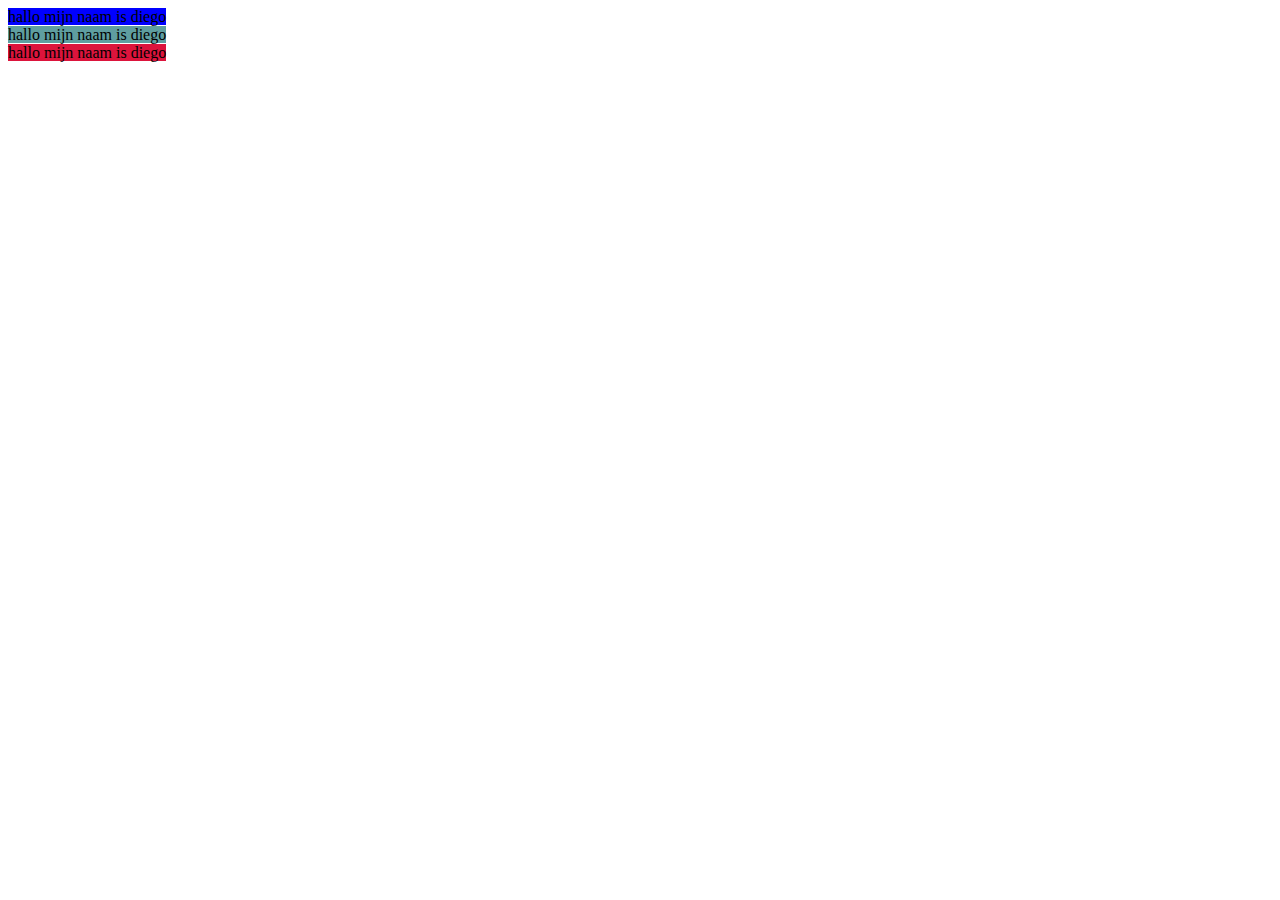
<file: 02 - Layout/taak01 - Block elements/index.html>
<!DOCTYPE html>
<html>

    <link rel="stylesheet" href="style.css">
    <head>
        
        <title>hallo en welkom</title>
    </head>
        <paragraaf met id="Paragraaf1">
        <paragraaf met id="Paragraaf2">
        <paragraaf met id="paragraaf3">
    <body>
        <p1 id="Paragraaf1">hallo mijn naam is diego</p1>
        <br>
        <p1 id="Paragraaf2">hallo mijn naam is diego</p1>
        <br>
        <p1 id="Paragraaf3">hallo mijn naam is diego</p1>

    </body>
</html>
</file>
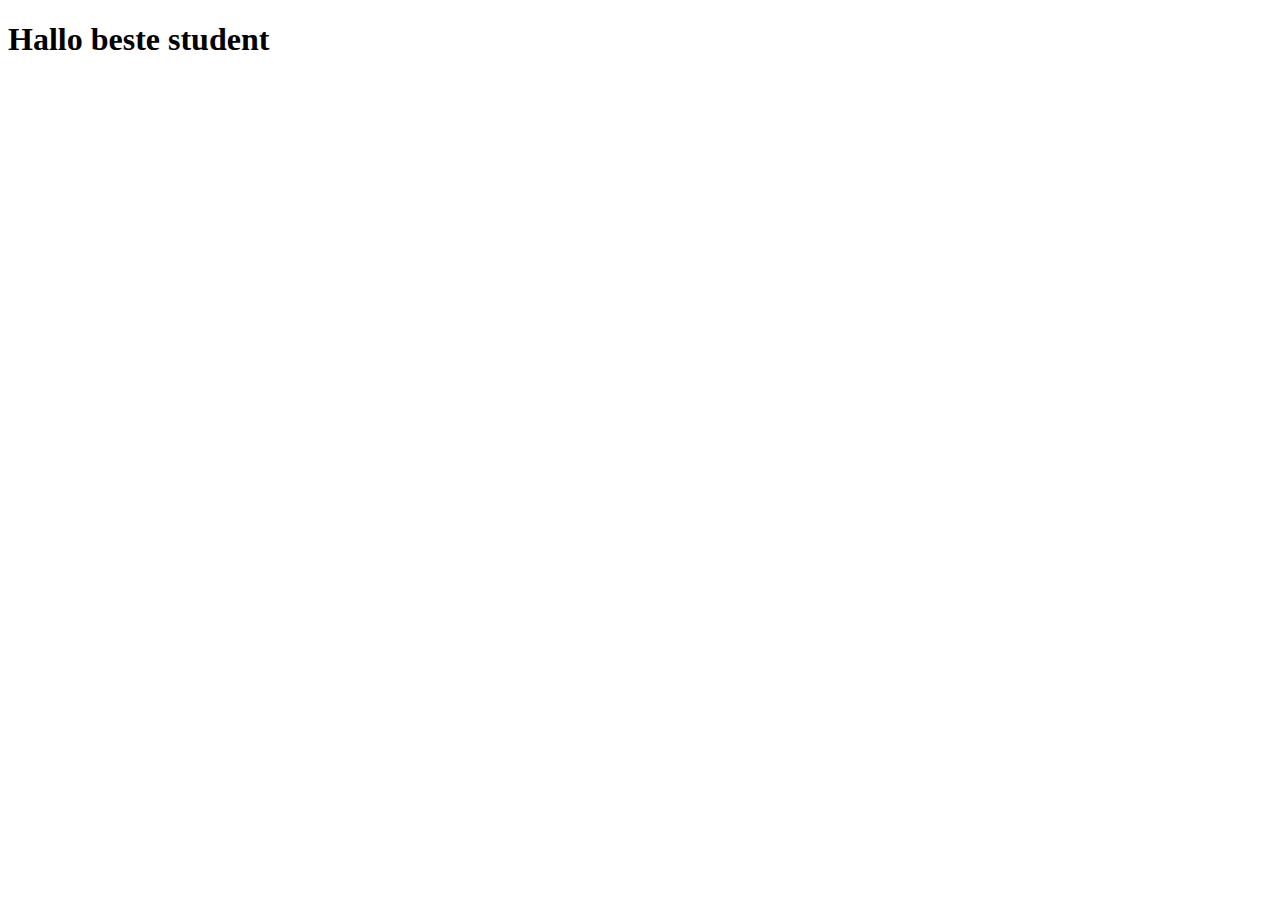
<file: 02 - Layout/taak03 - Display Property/index.html>
<!DOCTYPE html>
<html lang="en">
  <link rel="stylesheet" href="style.css">
<head>
  <meta charset="utf-8">
  <title>Example of CSS display</title>
  <style>
   
   
  </style>
</head>
<id="Blauw">
<body>
    <h1>Hallo beste student</h1>
    <p id="Blauw">De <code>display: none</code> zorgt ervoor dat een element helemaal niet getoond wordt</p>  
</body>
</html>
</file>
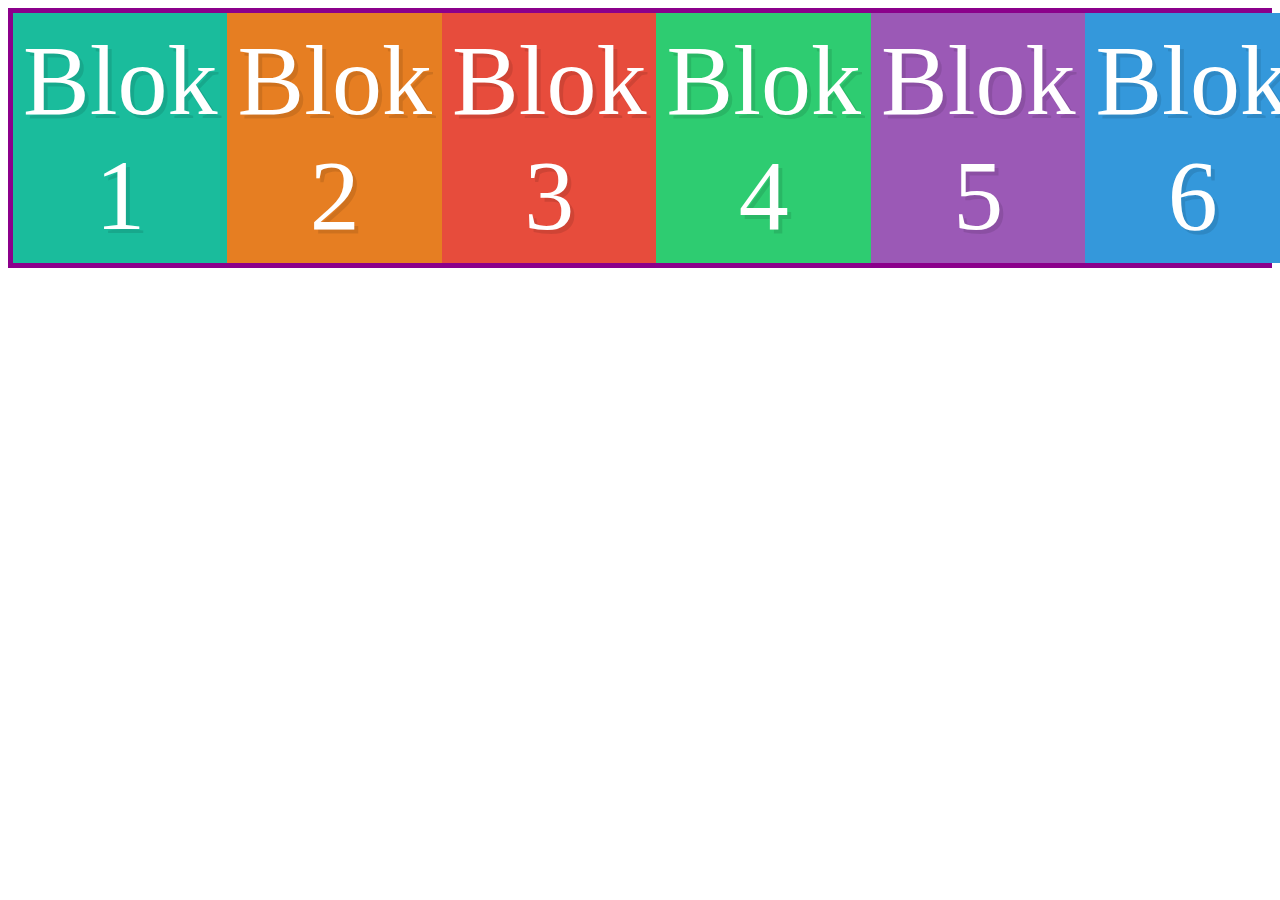
<file: 04 - FlexBox/taak01 - What the Flex/index.html>
<!DOCTYPE html>
<html lang="en">
<head>
    <meta charset="UTF-8">
    <meta name="viewport" content="width=device-width, initial-scale=1.0">
    <title>Flexbox container</title>

    <style>
        .container{
            border:5px solid darkmagenta;
            display:flex;
            flex-direction: row;
        }

        .items{
            color:white;
            font-size: 100px;
            text-align: center;
            text-shadow:4px 4px 0 rgba(0,0,0,0.1);
            padding:10px;
        }

        #item-1{
            background:#1abc9c;
        }

        #item-2{
            background:#e67e22;
        }

        #item-3{
            background:#e74c3c;
        }

        #item-4{
            background:#2ecc71;
        }

        #item-5{
            background:#9b59b6;
        }
        
        #item-6{
            background:#3498db;
        }
        

    </style>
</head>
<body>
    <div class="container">
        <div id="item-1" class="items">Blok 1</div>
        <div id="item-2" class="items">Blok 2</div>
        <div id="item-3" class="items">Blok 3</div>
        <div id="item-4" class="items">Blok 4</div>
        <div id="item-5" class="items">Blok 5</div>
        <div id="item-6" class="items">Blok 6</div>
    </div>
</body>
</html>
</file>
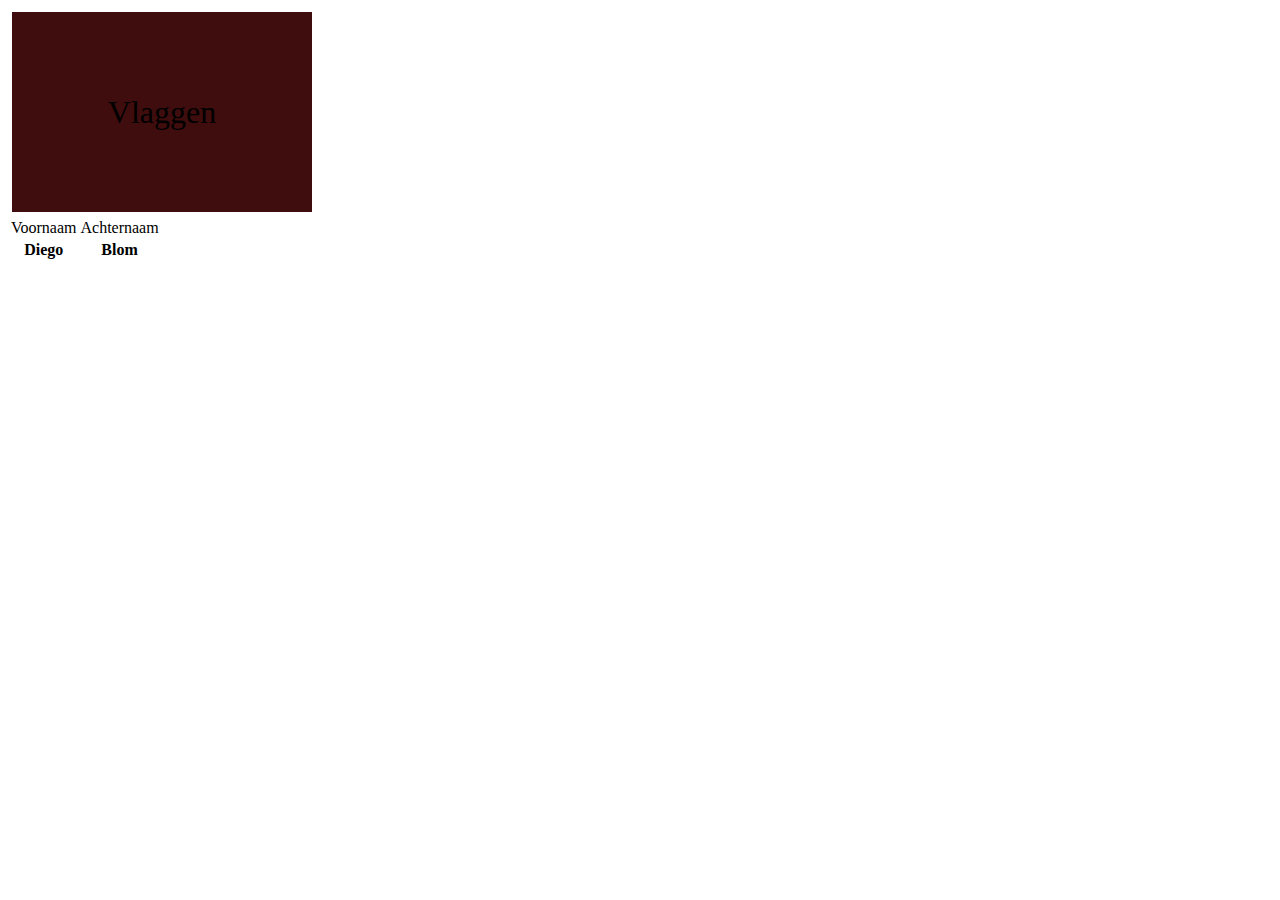
<file: opdracht/eindopdracht/index.html>
<!DOCTYPE html>
<html lang="en">
<head>
    <meta charset="UTF-8">
    <meta name="viewport" content="width=device-width, initial-scale=1.0">
    <title>Document</title>
    <link rel="Javascript" href="script.js">
    <link rel="stylesheet" href="style.css">
</head>
<body>
    <script>   
    </script>
    <table>
        <thead>
        </thead>
           <tr>
            <td>Voornaam</td>
            <td>Achternaam</td>
        </tr>
        <tr>
            <th>Diego</th>
            <th>Blom</th>
        </tr>
    </tb>
        
    </div>
    <div class="container">
        <div class="col">
            <div class="button" id="Vlag"><span>Vlaggen</span></div>
        </div>
        <div class="col">
        </div>
        <div class="response"></div>
    </div>
</body>
</html>
</file>
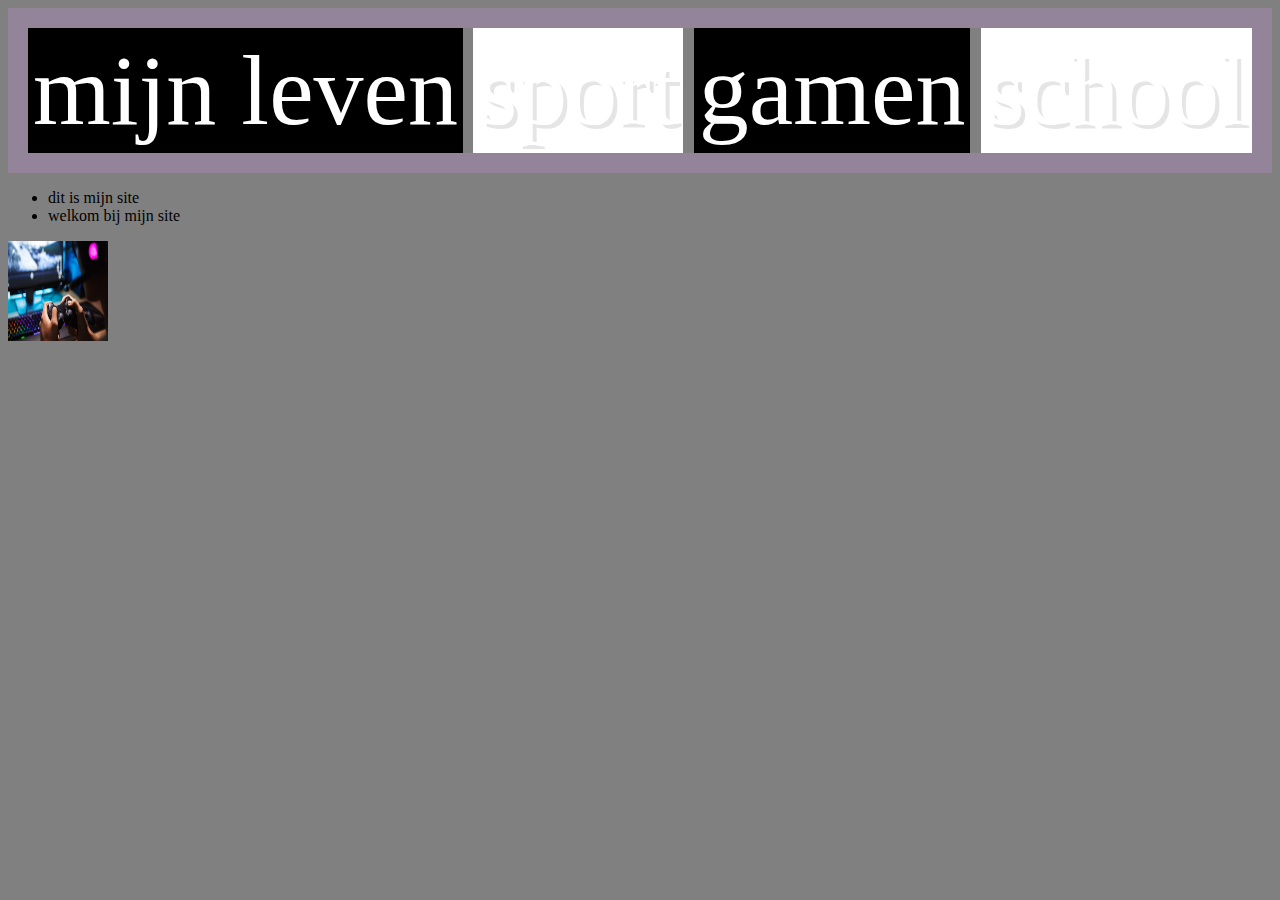
<file: 04 - FlexBox/taak02 - justify-content/justify-content.html>
<!DOCTYPE html>
<html lang="en">
<head>
    <meta charset="UTF-8">
    <meta name="viewport" content="width=device-width, initial-scale=1.0">
    <title>Flexbox container</title>

    <style>
        #foto{
            width: 100px;
            height: 100px;
        }
        body{
            background-color: grey;
        }
        .container{
            width: auto;
            border:20px solid rgb(147, 132, 153);
            display: flex;
            justify-content: space-between;
        }

        .items{
            color:white;
            font-size: 100px;
            text-align: center;
            text-shadow:4px 4px 0 rgba(0,0,0,0.1);
            padding:5px;
        }

        #item-1{
            background:black;
        }

        #item-2{
            background:white;
        }

        #item-3{
            background:black;
        }

        #item-4{
            background:white;
        }

      

    </style>
</head>
<body>  
    
    <div class="container">
        <div id="item-1" class="items">mijn leven</div>
        <div id="item-2" class="items">sport</div>
        <div id="item-3" class="items">gamen</div>
        <div id="item-4" class="items">school</div>
    </div>
    <ul>
        <li>dit is mijn site</li>
        <li>welkom bij mijn site</li>
    </ul>
    <img id="foto" src="images/3715849_655607.jpg">
</body>
</html>
</file>
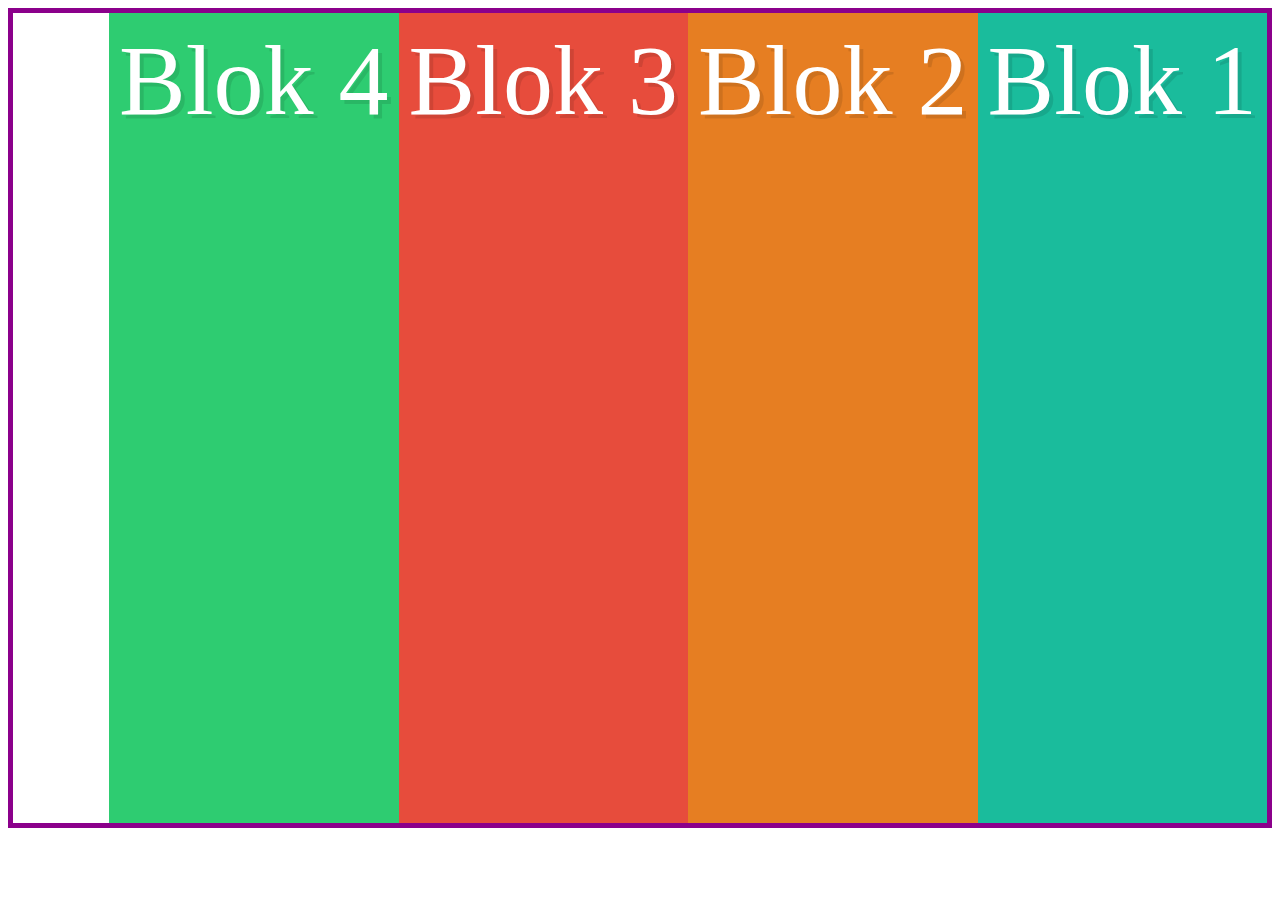
<file: 04 - FlexBox/taak03 - align-items/align-items.html>
<!DOCTYPE html>
<html lang="en">
<head>
    <meta charset="UTF-8">
    <meta name="viewport" content="width=device-width, initial-scale=1.0">
    <title>Flexbox container</title>

    <style>
        .container{
            border:5px solid darkmagenta;
            display: flex;
            align-items: ;
            height: 90vh;
            flex-direction: row-reverse;
        }

        .items{
            color:white;
            font-size: 100px;
            text-align: center;
            text-shadow:4px 4px 0 rgba(0,0,0,0.1);
            padding:10px;
        }

        #item-1{
            background:#1abc9c;
        }

        #item-2{
            background:#e67e22;
        }

        #item-3{
            background:#e74c3c;
        }

        #item-4{
            background:#2ecc71;
        }

      

    </style>
</head>
<body>
    <div class="container">
        <div id="item-1" class="items">Blok 1</div>
        <div id="item-2" class="items">Blok 2</div>
        <div id="item-3" class="items">Blok 3</div>
        <div id="item-4" class="items">Blok 4</div>
    </div>
</body>
</html>
</file>
<file: 02 - Layout/taak01 - Block elements/style.css>
#Paragraaf1{
    background-color: blue;
}
#Paragraaf2{
    background-color: cadetblue;
}
#paragraaf3{
    background-color: crimson;
}
</file>
<file: 02 - Layout/taak03 - Display Property/style.css>
#Blauw{
   display: none;
}
</file>
<file: opdracht/eindopdracht/style.css>
.container{
    display: flex;
    
}

.col{
    margin: 2px;
}

.button{
    width: 300px;
    height: 200px;
    background-color: rgb(63, 13, 13);
    margin: 2px;
    display: flex;
    justify-content: center;
    align-items: center;
    
}
.style{
    background-color: grey;
}

.button span{
    
    font-size: 2em;
    font-family: consolas;
}
.td{
    width: 50px;
}
</file>
